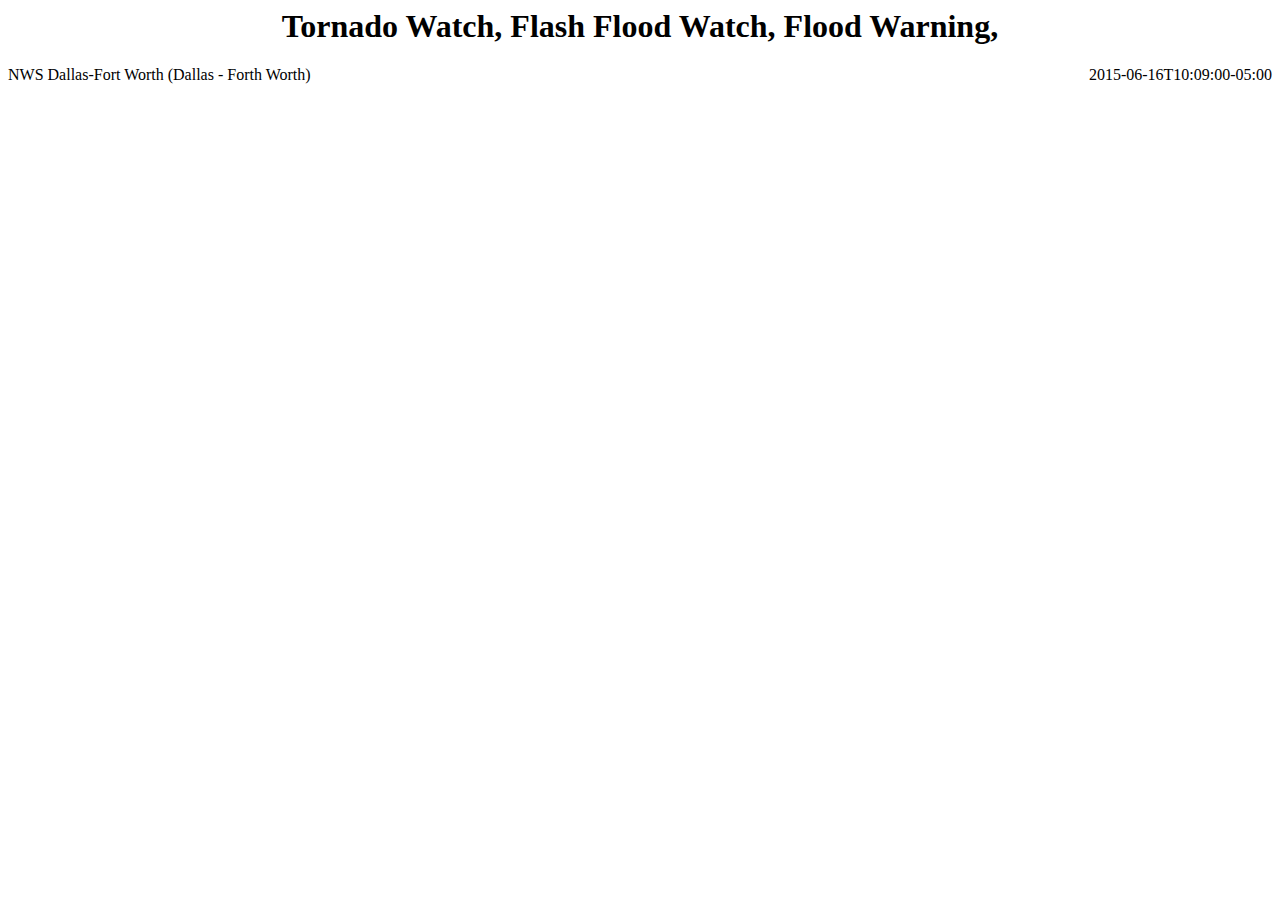
<file: plugins/alerts/header.html>
<html>
        <head><link rel="stylesheet" type="text/css" href="style.css"></head>
        <body><h1>Tornado Watch, Flash Flood Watch, Flood Warning, </h1><div class="office">NWS Dallas-Fort Worth (Dallas - Forth Worth)</div><div class="issued">2015-06-16T10:09:00-05:00</div>
</file>
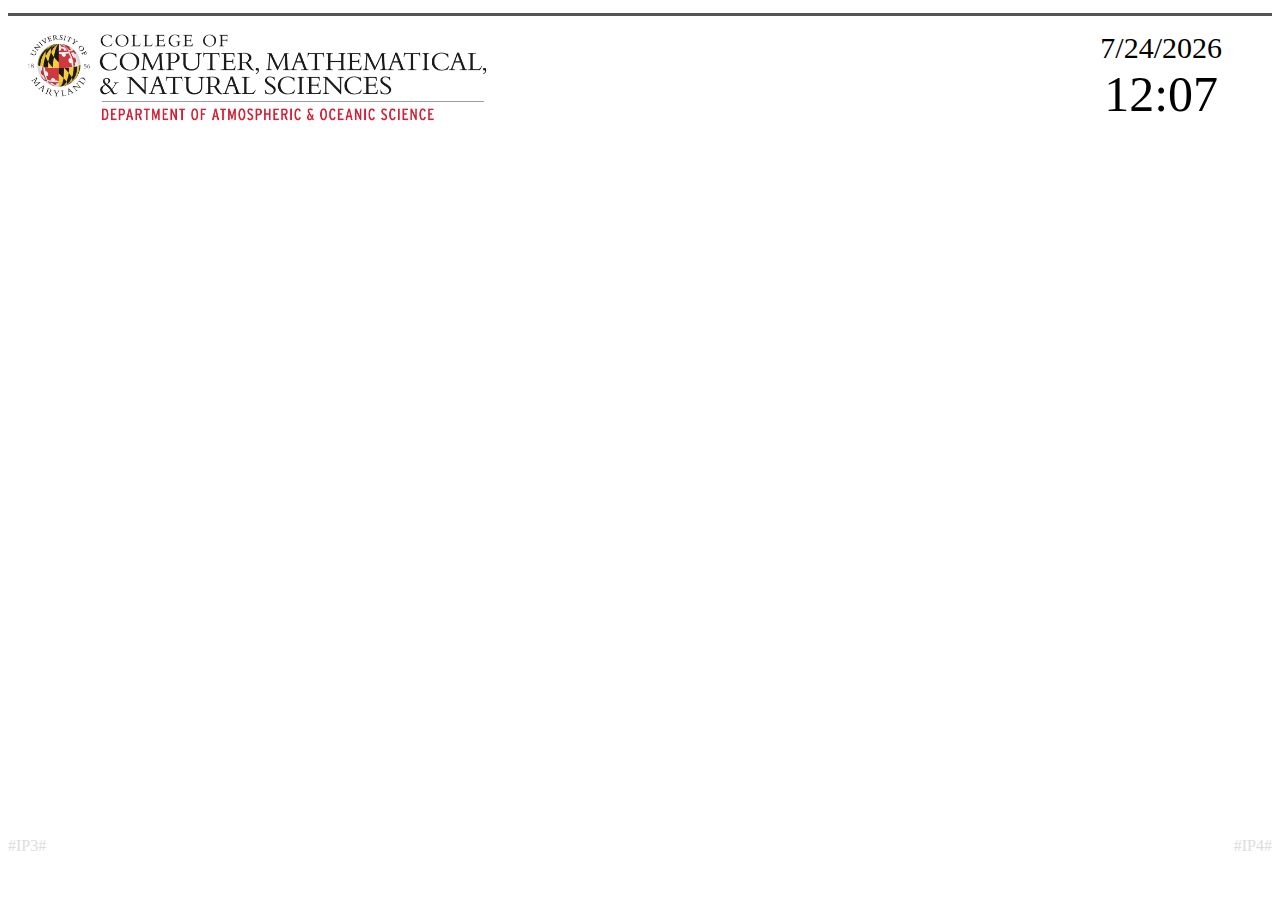
<file: plugins/default/footer.html>
<html>

<head>
<link rel="stylesheet" type="text/css" href="../common/style.css">      
<link rel="stylesheet" type="text/css" href="style.css">

<script>
function startTime() {
    var today=new Date();
    var h=today.getHours();
    var m=today.getMinutes();
    var s=today.getSeconds();
    var date=today.toLocaleDateString();
    m = checkTime(m);
    s = checkTime(s);

    document.getElementById('clock_time').innerHTML = h+":"+m;
    document.getElementById('clock_date').innerHTML = date;
    var t = setTimeout(function(){startTime()},500);
}

function checkTime(i) {
    if (i<10) {i = "0" + i};  // add zero in front of numbers < 10
    return i;
}
</script>
</head>

<body onload="startTime()">


<div class="footer">
  <div class="footer_logo">
    <img src="CMNS_aosc_logo1.png" width="500"/>
  </div>
  <div class="ip ip3">
    #IP3#
  </div>
  <div class="ip ip4">
    #IP4#
  </div>

  <div class="footer_clock">
    <center>
      <div id="clock_date"></div>
      <div id="clock_time"></div>
    </center>
  </div>
</div>

</body>
</html>
</file>
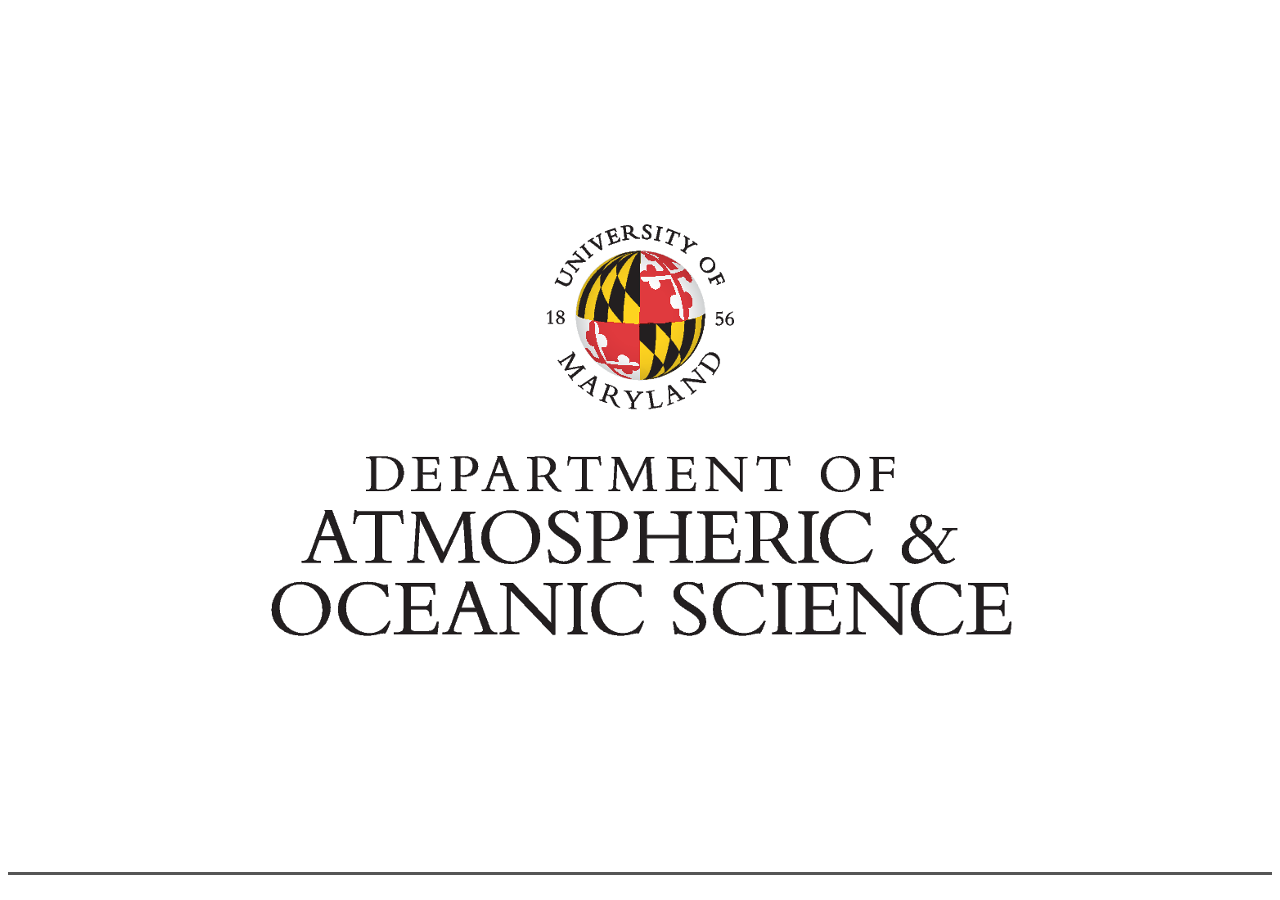
<file: plugins/default/half.html>
<html>
<head>
<link rel="stylesheet" type="text/css" href="../common/style.css">      
<link rel="stylesheet" type="text/css" href="style.css">

</head>


<body>
<div class="outer">
<div class="middle">
<div class="inner">
<img src="aosc_logo_centered.png">

</div>
</div>
</div>
</body>

</html>
</file>
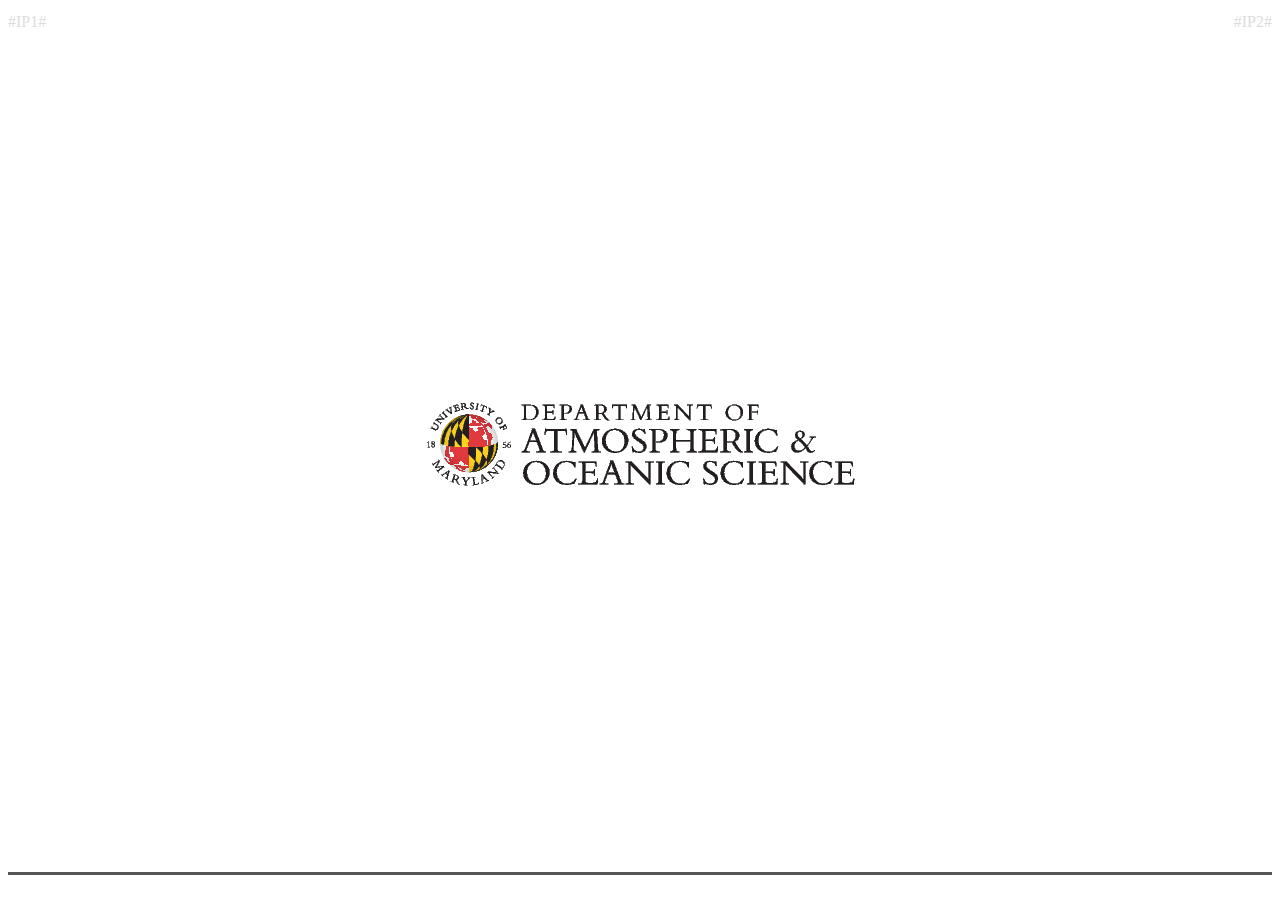
<file: plugins/default/header.html>
<html>
<head>
<link rel="stylesheet" type="text/css" href="../common/style.css">      
<link rel="stylesheet" type="text/css" href="style.css">

</head>


<body>
<div class="outer">
  <div class="middle">
    <div class="inner">
      <img src="aosc_logo.png">
    </div>
  </div>
</div>
<div class="ip ip1">
  #IP1#
</div>
<div class="ip ip2">
  #IP2#
</div>
</body>

</html>
</file>
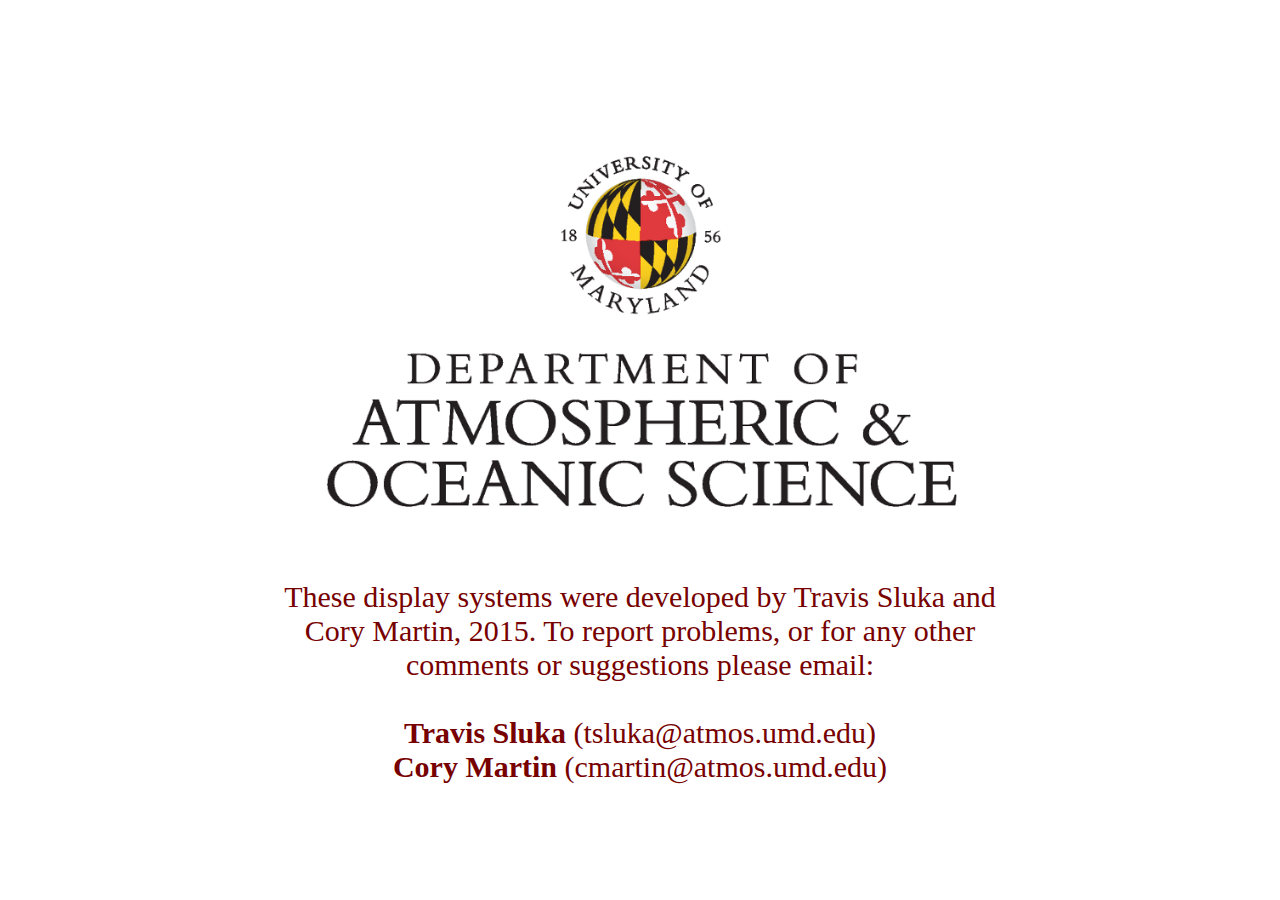
<file: plugins/messages/info.html>
<html>
<head>
<link rel="stylesheet" type="text/css" href="../common/style.css">      
<link rel="stylesheet" type="text/css" href="style.css">

</head>


<body>
  <div class="outer">
    <div class="middle">
      <div class="inner">
        <img src="../default/aosc_logo_centered.png" width="85%">
	<div class="info">
	  These display systems were developed by Travis Sluka and Cory Martin, 2015. To report problems, or for any other comments or suggestions please email: </br></br>
	  <b>Travis Sluka</b> (tsluka@atmos.umd.edu)</br>
	  <b>Cory Martin</b> (cmartin@atmos.umd.edu)
        </div>
      </div>
    </div>
  </div>
</body>

</html>
</file>
<file: plugins/alerts/style.css>
<<<<<<< HEAD
body{
 background-color:#FF0000;
 color:#FFFFFF;
}

h1{
 text-align:center;
}

.office{
    float:left;
}

.issued{
    float:right;
=======
.severity3{
    background-color:#F0F;
    color:#FFF;
}
.severity2{
    background-color:#F00;
    color:#FFF;
}
.severity1{
    background-color:#FF0;
    color:#000;
}
.severity0{
    background-color:#009;
    color:#FFF;
}




.wrapper{
    display:table;
    height:100%;
    width:100%;
}

.mainAlert{
    displa;
    width:100%;
    vertical-align:middle;
    text-align:center;
    font-size:45px;
    font-weight:bold;
}
.topAlerts{
    font-size:30px;
    display: table-cell;
    vertical-align:middle;

}
.scrollcontainer{
    height:90%;
    top:40px;
    position:relative;
    overflow:hidden;
}
<<<<<<< HEAD
.rightbox{
    float:left;
>>>>>>> dev-travis
=======

.summary {
    font-size:23px;
    margin: 0px;
    overflow:hidden;
    padding-bottom:8em;
}
.instructions{
    font-size:25px;
    font-weight:bold;
>>>>>>> develop
}
</file>
<file: plugins/common/style.css>
html {
    position:relative;
    overflow: hidden;
    height: auto;
    margin: 8px;
    margin-bottom: 20px;

}
body{
    position:relative;
    height:auto;
    margin:0px;
}
.wrapper{
    display:table;
    width:100%;
    height:100%;
}
.header{
    margin-top:10px;
    position:relative;
    display:table-row;
    width:100%;
    height:auto;
}
.content{
    display:table-row;
    height:100%;
    width:100%;
}


.header h1 {
    background-color:#039;
    color:#FFF;
    text-align:center;
    margin:0px;
    padding:5px;
}
</file>
<file: plugins/default/style.css>
body {
  overflow: hidden;
  padding:0px;
  margin:0px;
  margin-top:5px;
  margin-bottom:5px;
}

h1, h2 {
  font-family: 'Roboto Condensed'; /* Domo Arigato, Mr. Roboto */
  font-size: 45px;
  margin:0px;
}
h2 {
  font-size: 25px;

}

.outer {
 display: table;
 position: relative;
 height:100%;
 width: 100%;
}

.middle {
  display: table-cell;
  vertical-align: middle;
  border-bottom: 3px solid #555;
}

.inner {
    margin-left:auto;
    margin-right:auto;
    width: 900px;
    text-align:center;
}






.footer{
    border-top: 3px solid #555;
}
.footer_logo{
  float:left;
}

.footer_clock{
  padding-top:15px;
  padding-right: 50px;
  float:right;
  font-family: 'Roboto Condensed';
  font-size:50px;
}
#clock_date{
    font-size:30px;
}


.ip{
    position: absolute;
    color:#DDD;
}
    
.ip1 {
    top:0px;
}
.ip2 {
    top:0px;
    right:0px;
}
.ip3 {
    bottom:20px;
}
.ip4 {
    bottom:20px;
    right:0px;
}
</file>
<file: plugins/messages/style.css>
body {
  overflow: hidden;
  padding:0px;
  margin:0px;
  margin-top:5px;
  margin-bottom:5px;
}

h1, h2 {
  font-family: 'Roboto Condensed'; /* Domo Arigato, Mr. Roboto */
  font-size: 45px;
  margin:0px;
}
h2 {
  font-size: 25px;

}

.outer {
 display: table;
 position: relative;
 height:100%;
 width: 100%;
}

.middle {
  display: table-cell;
  vertical-align: middle;
}

.inner {
    margin-left:auto;
    margin-right:auto;
    width: 900px;
    text-align:center;
}


.info {
    margin-left:75px;
    width: 750px;
    font-size:30px;
    color:#770000;
}
</file>
